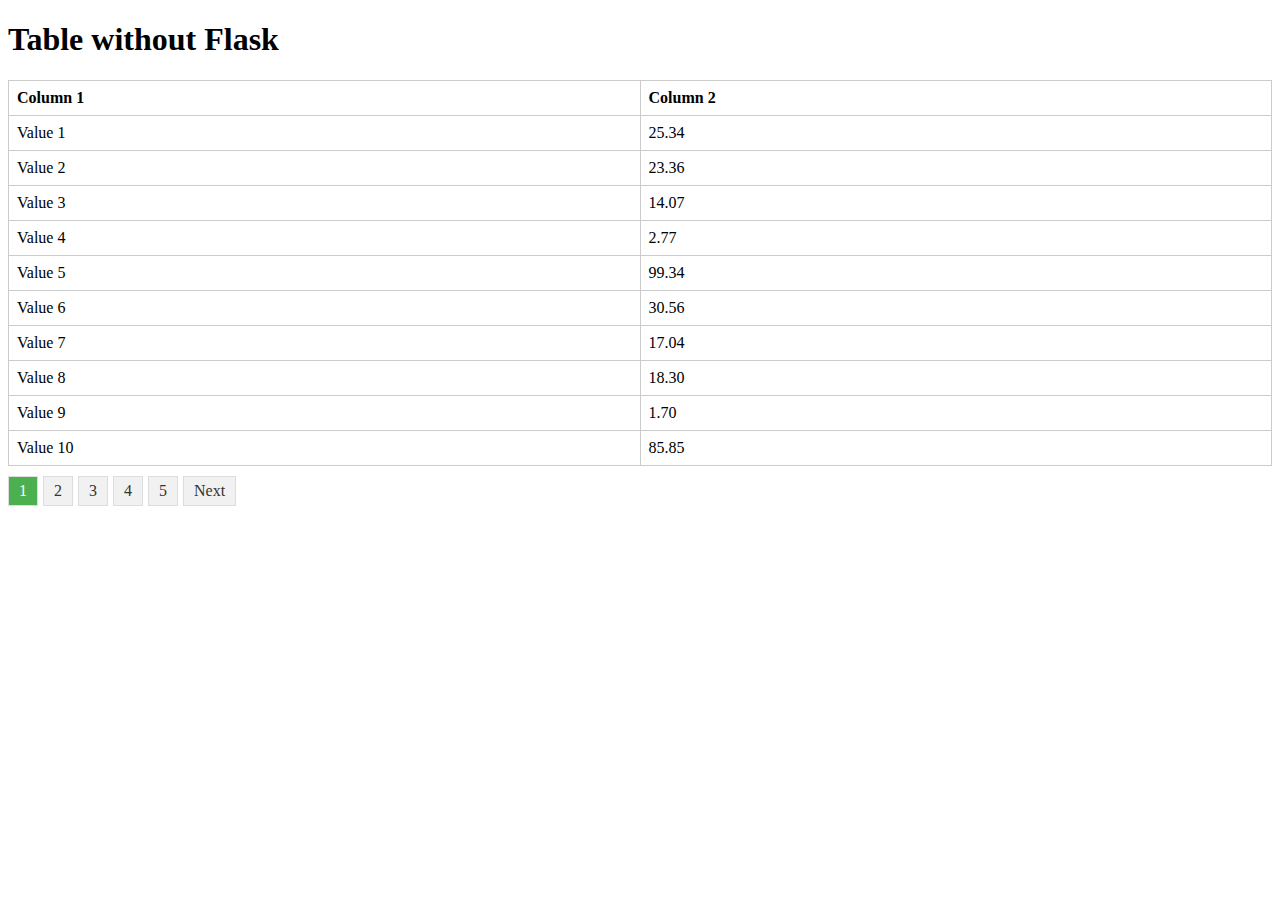
<file: webpage/random.html>
<!DOCTYPE html>
<html lang="en">
<head>
    <meta charset="UTF-8">
    <meta name="viewport" content="width=device-width, initial-scale=1.0">
    <title>Table without Flask</title>
    <style>
        table {
            width: 100%;
            border-collapse: collapse;
        }
        table, th, td {
            border: 1px solid #ccc;
            padding: 8px;
            text-align: left;
        }
        .pagination {
            margin-top: 10px;
        }
        .pagination a {
            display: inline-block;
            padding: 5px 10px;
            margin-right: 5px;
            background-color: #f1f1f1;
            border: 1px solid #ddd;
            text-decoration: none;
            color: #333;
        }
        .pagination a.active {
            background-color: #4CAF50;
            color: white;
        }
    </style>
</head>
<body>
    <h1>Table without Flask</h1>

    <!-- Table with static data -->
    <table id="myTable">
        <thead>
            <tr>
                <th>Column 1</th>
                <th>Column 2</th>
                <!-- Add more headers as needed -->
            </tr>
        </thead>
        <tbody>
            <!-- This will be dynamically populated -->
        </tbody>
    </table>

    <!-- Pagination controls -->
    <div class="pagination" id="pagination">
        <!-- This will be dynamically populated -->
    </div>

    <script>
        // Mock data (replace with actual data source or API call)
        var data = [];
        for (var i = 1; i <= 50; i++) {
            data.push({
                column1: 'Value ' + i,
                column2: Math.random() * 100  // Random value
            });
        }

        // Function to render table rows
        function renderTable(page, pageSize) {
            var tableBody = document.querySelector('#myTable tbody');
            tableBody.innerHTML = '';

            var start = (page - 1) * pageSize;
            var end = start + pageSize;
            var paginatedData = data.slice(start, end);

            paginatedData.forEach(function(row) {
                var tr = document.createElement('tr');
                tr.innerHTML = '<td>' + row.column1 + '</td><td>' + row.column2.toFixed(2) + '</td>';
                tableBody.appendChild(tr);
            });
        }

        // Function to render pagination controls
        function renderPagination(currentPage, totalPages) {
            var paginationElement = document.querySelector('#pagination');
            paginationElement.innerHTML = '';

            if (currentPage > 1) {
                paginationElement.innerHTML += '<a href="#" onclick="changePage(' + (currentPage - 1) + ')">Previous</a>';
            }

            for (var i = 1; i <= totalPages; i++) {
                if (i === currentPage) {
                    paginationElement.innerHTML += '<a href="#" class="active">' + i + '</a>';
                } else {
                    paginationElement.innerHTML += '<a href="#" onclick="changePage(' + i + ')">' + i + '</a>';
                }
            }

            if (currentPage < totalPages) {
                paginationElement.innerHTML += '<a href="#" onclick="changePage(' + (currentPage + 1) + ')">Next</a>';
            }
        }

        // Initial render
        var currentPage = 1;
        var pageSize = 10;
        renderTable(currentPage, pageSize);
        renderPagination(currentPage, Math.ceil(data.length / pageSize));

        // Function to change page
        function changePage(page) {
            currentPage = page;
            renderTable(currentPage, pageSize);
            renderPagination(currentPage, Math.ceil(data.length / pageSize));
        }
    </script>

</body>
</html>
</file>
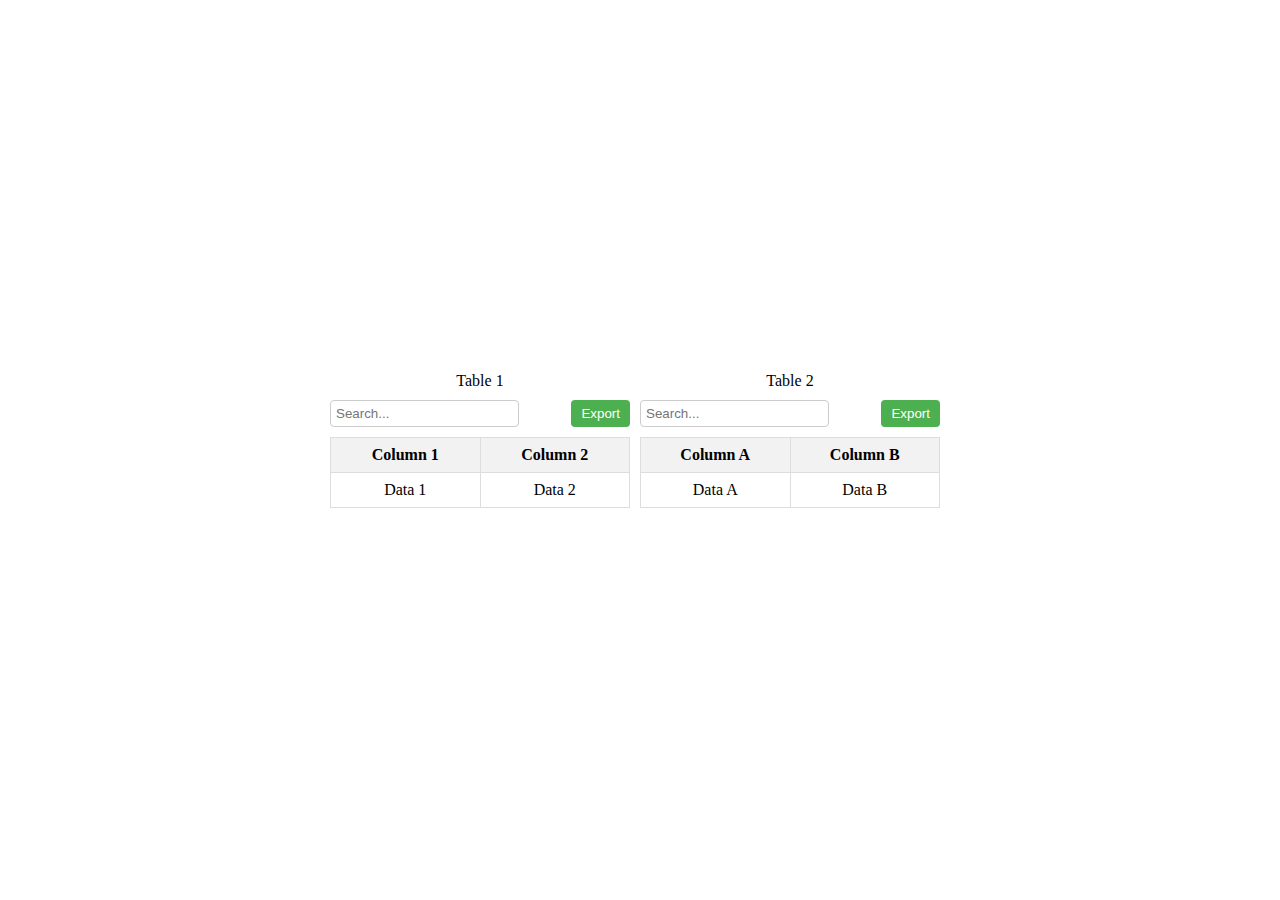
<file: webpage/sample.html>
<!DOCTYPE html>
<html lang="en">
<head>
    <meta charset="UTF-8">
    <meta name="viewport" content="width=device-width, initial-scale=1.0">
    <title>Centered Tables with Search and Export Options</title>
    <style>
        body {
            display: flex;
            justify-content: center; /* Center align content horizontally */
            align-items: center; /* Center align content vertically */
            height: 100vh; /* Full viewport height */
            margin: 0;
        }
        .table-container {
            display: flex;
            overflow-x: auto; /* Enable horizontal scrolling */
            white-space: nowrap; /* Prevent tables from wrapping */
            margin-bottom: 20px;
        }
        .table-wrapper {
            width: 300px; /* Set a fixed width for each table wrapper */
            margin-right: 10px; /* Space between tables */
        }
        .table-wrapper table {
            width: 100%; /* Make table fill the wrapper */
            border-collapse: collapse;
            text-align: center; /* Center align table content */
        }
        .table-wrapper th, .table-wrapper td {
            border: 1px solid #dddddd;
            padding: 8px;
        }
        .table-wrapper th {
            background-color: #f2f2f2;
        }
        .table-title {
            text-align: center; /* Center align table title */
            margin-bottom: 10px;
        }
        .table-actions {
            display: flex;
            justify-content: space-between;
            margin-bottom: 10px;
        }
        .search-input {
            padding: 5px;
            border: 1px solid #ccc;
            border-radius: 4px;
        }
        .export-button {
            padding: 5px 10px;
            background-color: #4CAF50;
            color: white;
            border: none;
            border-radius: 4px;
            cursor: pointer;
        }
        .export-button:hover {
            background-color: #45a049;
        }
    </style>
</head>
<body>
    <div class="table-container">
        <div class="table-wrapper">
            <div class="table-title">Table 1</div>
            <div class="table-actions">
                <input type="text" class="search-input" placeholder="Search...">
                <button class="export-button">Export</button>
            </div>
            <div class="slider">
                <table>
                    <thead>
                        <tr>
                            <!-- Generate table headers for 100 columns -->
                            <th>Column 1</th>
                            <th>Column 2</th>
                            <!-- Repeat as needed -->
                        </tr>
                    </thead>
                    <tbody>
                        <!-- Generate 100 rows with data -->
                        <!-- Example row -->
                        <tr>
                            <td>Data 1</td>
                            <td>Data 2</td>
                            <!-- Repeat as needed -->
                        </tr>
                    </tbody>
                </table>
            </div>
        </div>

        <!-- Repeat for Table 2 -->
        <div class="table-wrapper">
            <div class="table-title">Table 2</div>
            <div class="table-actions">
                <input type="text" class="search-input" placeholder="Search...">
                <button class="export-button">Export</button>
            </div>
            <div class="slider">
                <table>
                    <thead>
                        <tr>
                            <!-- Generate table headers for 100 columns -->
                            <th>Column A</th>
                            <th>Column B</th>
                            <!-- Repeat as needed -->
                        </tr>
                    </thead>
                    <tbody>
                        <!-- Generate 100 rows with data -->
                        <!-- Example row -->
                        <tr>
                            <td>Data A</td>
                            <td>Data B</td>
                            <!-- Repeat as needed -->
                        </tr>
                    </tbody>
                </table>
            </div>
        </div>

        <!-- Add more table wrappers as needed -->

    </div>

    <script>
        // Function to handle export button click
        function exportTable() {
            alert('Exporting table...');
            // Replace with actual export logic if needed
        }

        document.addEventListener('DOMContentLoaded', function () {
            // Attach export functionality to all export buttons
            var exportButtons = document.querySelectorAll('.export-button');
            exportButtons.forEach(function(button) {
                button.addEventListener('click', exportTable);
            });

            // Example: Add search functionality
            var searchInputs = document.querySelectorAll('.search-input');
            searchInputs.forEach(function(input) {
                input.addEventListener('input', function(event) {
                    var searchText = event.target.value.toLowerCase();
                    var table = event.target.closest('.table-wrapper').querySelector('table');
                    var rows = table.getElementsByTagName('tr');

                    Array.from(rows).forEach(function(row) {
                        var cells = row.getElementsByTagName('td');
                        var found = false;
                        Array.from(cells).forEach(function(cell) {
                            var cellText = cell.textContent.toLowerCase();
                            if (cellText.indexOf(searchText) > -1) {
                                found = true;
                            }
                        });
                        if (found) {
                            row.style.display = '';
                        } else {
                            row.style.display = 'none';
                        }
                    });
                });
            });
        });
    </script>
</body>
</html>
</file>
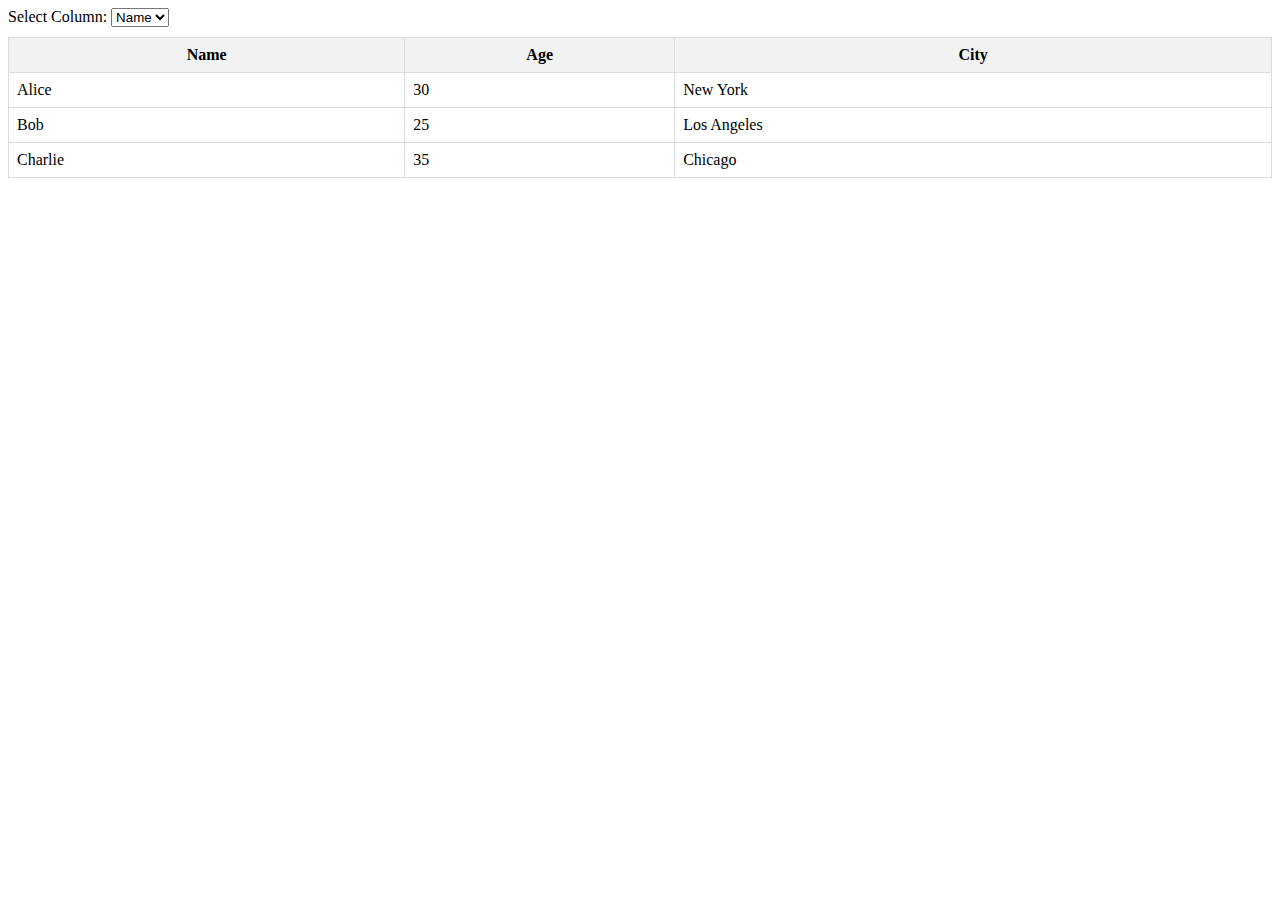
<file: webpage/sct3.html>
<!DOCTYPE html>
<html lang="en">
<head>
    <meta charset="UTF-8">
    <meta name="viewport" content="width=device-width, initial-scale=1.0">
    <title>Table Column Filter</title>
    <style>
        table {
            border-collapse: collapse;
            width: 100%;
        }
        th, td {
            border: 1px solid #ddd;
            padding: 8px;
        }
        th {
            background-color: #f2f2f2;
        }
        #column-select {
            margin-bottom: 10px;
        }
    </style>
</head>
<body>
    <label for="column-select">Select Column:</label>
    <select id="column-select">
        <!-- Options will be added here by JavaScript -->
    </select>

    <table id="my-table">
        <thead>
            <tr>
                <th>Name</th>
                <th>Age</th>
                <th>City</th>
            </tr>
        </thead>
        <tbody>
            <tr>
                <td>Alice</td>
                <td>30</td>
                <td>New York</td>
            </tr>
            <tr>
                <td>Bob</td>
                <td>25</td>
                <td>Los Angeles</td>
            </tr>
            <tr>
                <td>Charlie</td>
                <td>35</td>
                <td>Chicago</td>
            </tr>
        </tbody>
    </table>

    <script>
        // Function to populate the dropdown menu with column names
        function populateDropdown() {
            const table = document.getElementById('my-table');
            const select = document.getElementById('column-select');
            const headers = table.querySelectorAll('thead th');
            
            headers.forEach((header, index) => {
                const option = document.createElement('option');
                option.value = index;
                option.text = header.textContent;
                select.add(option);
            });
        }

        // Function to filter table columns
        function filterColumn() {
            const select = document.getElementById('column-select');
            const table = document.getElementById('my-table');
            const selectedIndex = select.value;
            const rows = table.querySelectorAll('tbody tr');
            
            rows.forEach(row => {
                const cells = row.querySelectorAll('td');
                cells.forEach((cell, index) => {
                    if (index == selectedIndex) {
                        cell.style.display = '';
                    } else {
                        cell.style.display = 'none';
                    }
                });
            });
        }

        // Event listener for dropdown change
        document.getElementById('column-select').addEventListener('change', filterColumn);

        // Populate dropdown on page load
        window.onload = populateDropdown;
    </script>
</body>
</html>
</file>
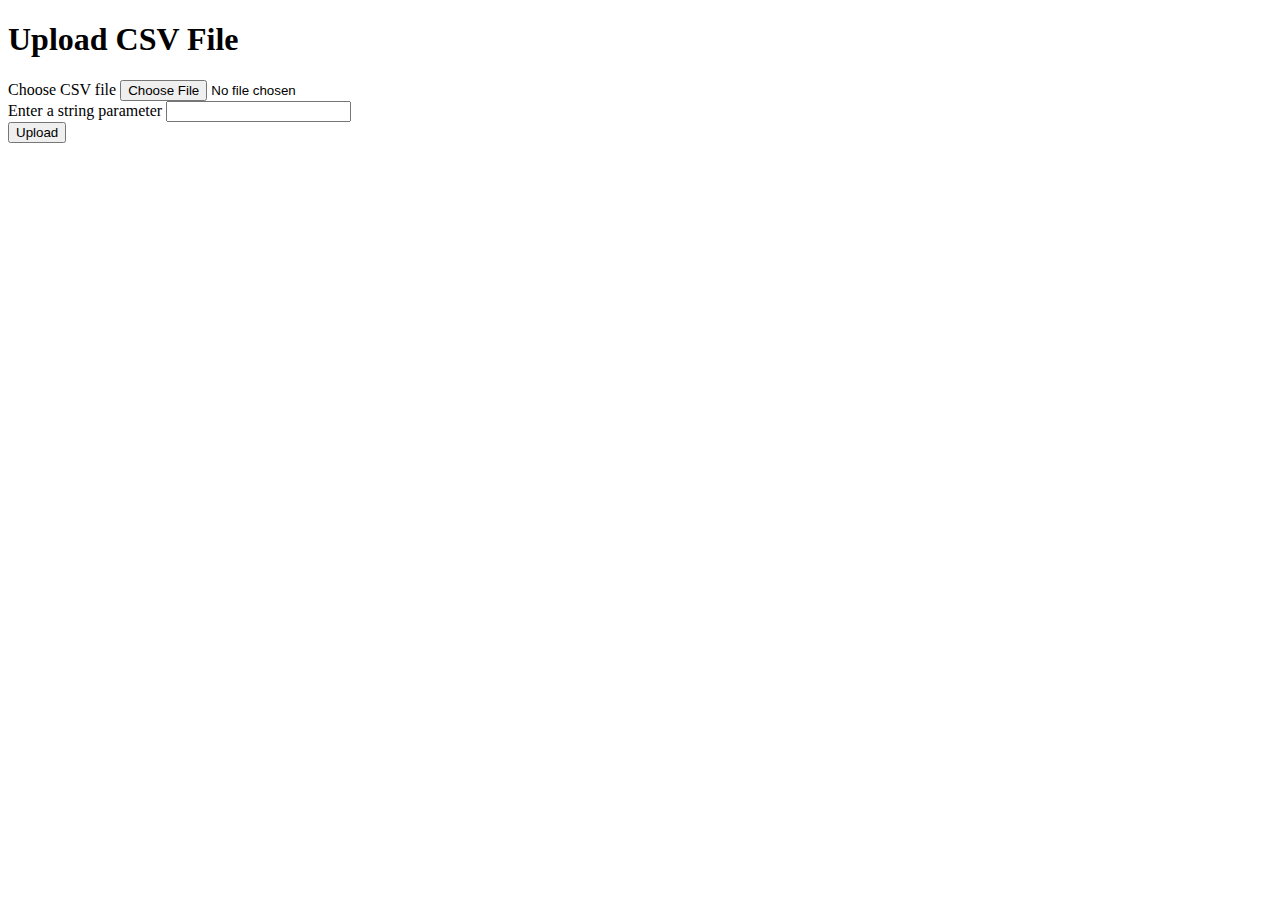
<file: automation_app/snake_ui/templates/upload.html>
<!doctype html>
<html lang="en">
<head>
  <meta charset="utf-8">
  <meta name="viewport" content="width=device-width, initial-scale=1, shrink-to-fit=no">
  <title>Upload CSV File</title>
</head>
<body>
  <div class="container">
    <h1 class="mt-5">Upload CSV File</h1>
    <form method="post" enctype="multipart/form-data" action="/upload">
      <div class="form-group">
        <label for="file">Choose CSV file</label>
        <input type="file" class="form-control" id="file" name="file" accept=".csv" required>
      </div>
      <div class="form-group">
        <label for="param">Enter a string parameter</label>
        <input type="text" class="form-control" id="param" name="param" required>
      </div>
      <button type="submit" class="btn btn-primary">Upload</button>
    </form>
  </div>
</body>
</html>
</file>
